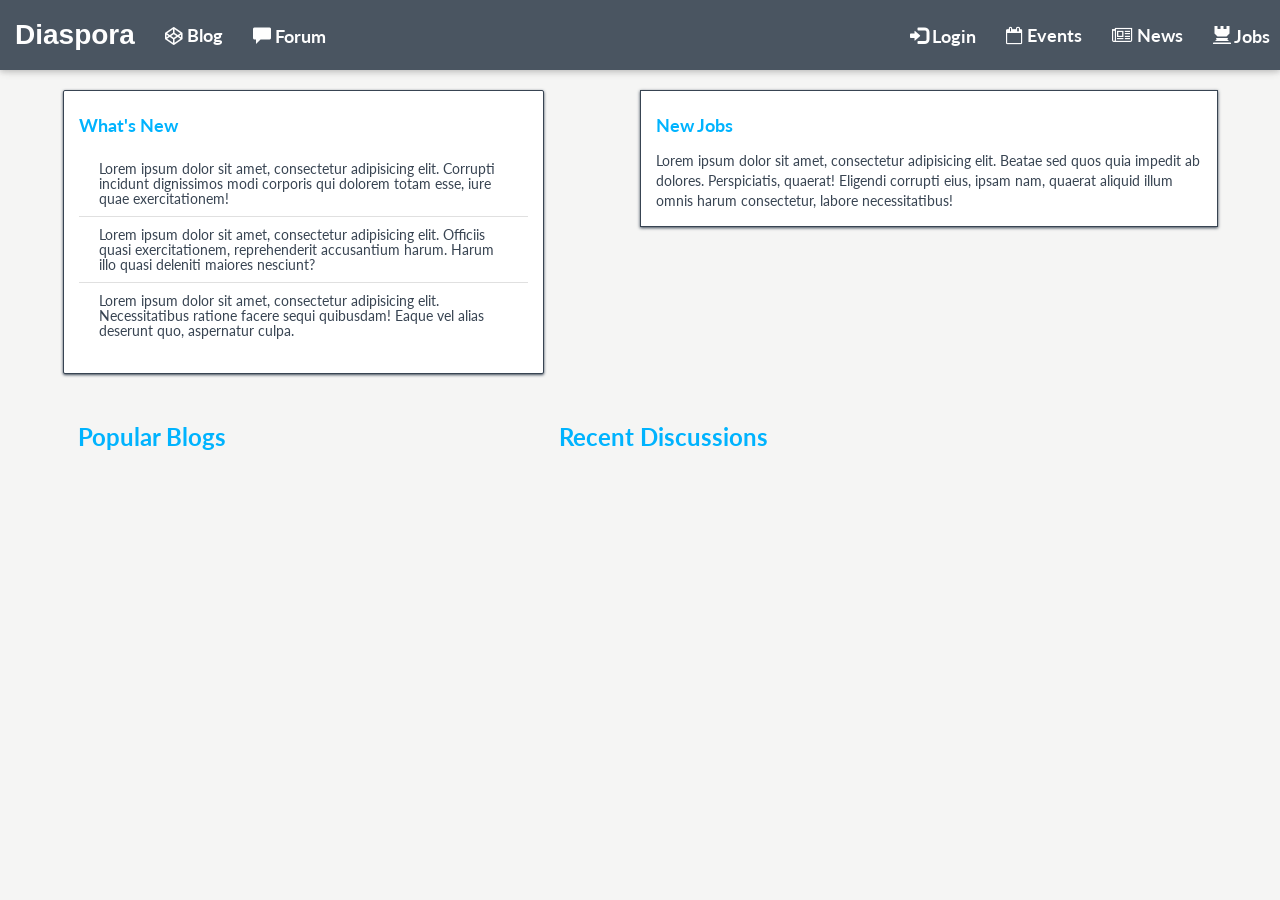
<file: onediaspora/WebContent/index.html>
<!DOCTYPE html>
<html lang="en" ng-app="module">
<head>
	<noscript>
	<div class="inner-content">
			<center><p style="font-size: 4em;">You are in STONE AGE !!!!!!!!!</p>
				<p style="font-size: 2em;">Please enable your browser's javascript engine or update your browser ---</p>
			</center>
		</div>
	</noscript>
	<meta charset="UTF-8">
	<title>Diaspora</title>
	<link rel="stylesheet" type="text/css" href="./assets/css/bootstrap-dropdownhover.css">
	<link rel="stylesheet" href="./assets/css/materialize.css">
	<link rel="stylesheet" type="text/css" href="./assets/css/bootstrap.min.css">
	<link rel="stylesheet" type="text/css" href="./assets/css/font-awesome.css">
	<link rel="stylesheet" type="text/css" href="./assets/css/main.css">
	<link href="https://fonts.googleapis.com/icon?family=Material+Icons" rel="stylesheet"> 
	<script type="text/javascript" src="./assets/js/jquery.js"></script>

</head>
<body>


	
	<div class="container-fluid">


		<nav-bar></nav-bar>  <!-- Common navbar will be placed every where in every page -->
		
		<!-- <i class="ajax-loader fa fa-spinner fa-pulse fa-3x"/></i> -->
		




		<div class="content">


			<ng-view></ng-view>  <!-- Middle content will be placed here  -->

		</div>
	</div><!-- Content wrapper ends here -->

	<!--   Container fluid ends here   -->






	<!-- <script src="assets/js/bootstrap-dropdownhover.js"></script> -->

	<script type="text/javascript" src="./assets/js/angular.js"></script>
	<script type="text/javascript" src="./assets/js/angular-route.js"></script>

	<script type="text/javascript" src="./app/components/app.js"></script>
	<script type="text/javascript" src="./app/shared/app.routes.js"></script>
	<script type="text/javascript" src="./assets/js/angular-cookies.js"></script>
	<script type="text/javascript" src="./assets/js/ngStorage.js"></script>
	<!-- <script src="app/components/login/authInterceptor.js"></script> -->
	<script type="text/javascript" src="./app/shared/sharedDirective.js"></script>
	<script type="text/javascript" src="./app/shared/fileDirective.js"></script>
	<script type="text/javascript" src="./app/components/blog/blogFactory.js"></script>
	<script type="text/javascript" src="./app/components/blog/blogController.js"></script>

	<script type="text/javascript" src="./app/components/forum/forumController.js"></script>
	<script type="text/javascript" src="./app/components/forum/forumFactory.js"></script>


	<script type="text/javascript" src="./app/components/blog/blogCommentController.js"></script>
	<script type="text/javascript" src="./app/components/forum/singleForumController.js"></script>
	<script type="text/javascript" src="./app/components/user/userController.js"></script>
	<script type="text/javascript" src="./app/components/user/userFactory.js"></script>
	<script type="text/javascript" src="./app/components/login/authenticationFactory.js"></script>
	<script src="./app/components/login/loginController.js"></script>
	<script src="./app/components/login/loginFactory.js"></script>

	<script type="text/javascript" src="./app/components/admin/adminController.js"></script>
	<script type="text/javascript" src="./app/components/admin/adminFactory.js"></script>
	<script type="text/javascript" src="./app/components/profile/profileController.js"></script>
	<script type="text/javascript" src="./app/components/profile/profileFactory.js"></script>
	<script type="text/javascript" src="./app/components/event/eventController.js"></script>
	<script type="text/javascript" src="./app/components/event/eventFactory.js"></script>

	<script type="text/javascript" src="./app/components/friend/friendController.js"></script>
	<script type="text/javascript" src="./app/components/friend/friendFactory.js"></script>

	<script type="text/javascript" src="./app/components/chat/chatController.js"></script>
	<script type="text/javascript" src="./app/components/chat/chatFactory.js"></script>
	<script type="text/javascript" src="./assets/js/sockjs.js"></script>
	<script type="text/javascript" src="./assets/js/stomp.min.js"></script>
	<script type="text/javascript" src="./assets/js/lodash.js"></script>

	<script type="text/javascript" src="./app/components/notification/notificationController.js"></script>
	<script type="text/javascript" src="./app/components/notification/notificationFactory.js"></script>

	<script type="text/javascript" src="./assets/js/bootstrap.min.js"></script>
	<script type="text/javascript" src="./assets/js/materialize.js"></script>
	<script type="text/javascript" src="./assets/js/webapp.js"></script>


</body>
</html>
</file>
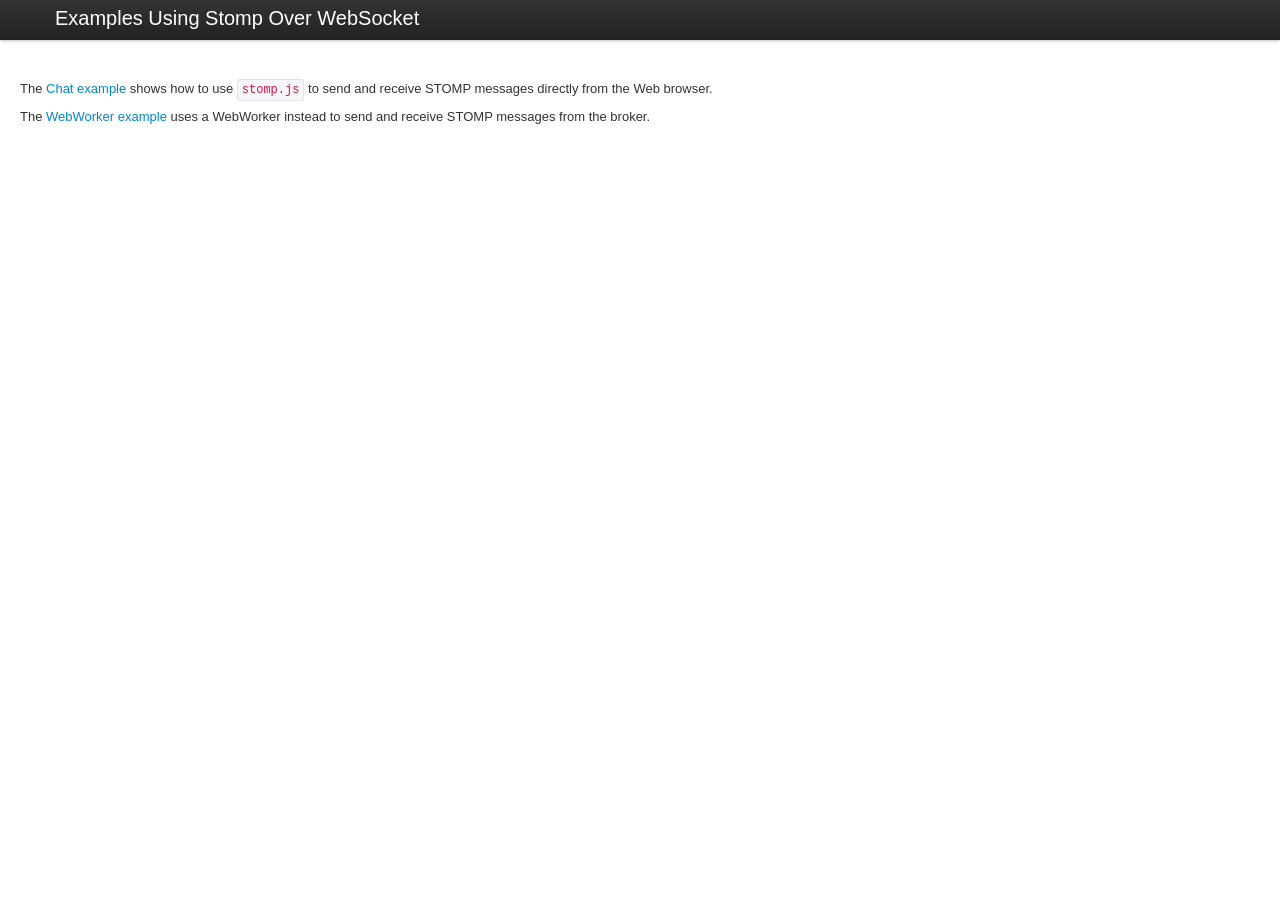
<file: onediaspora/bower_components/stomp-websocket/example/index.html>
<!DOCTYPE html>
<html lang="en">
  <head>
    <meta charset="utf-8">
    <title>Examples Using STOMP Over WebSockets</title>
    <!--[if lt IE 9]>
      <script src="http://html5shim.googlecode.com/svn/trunk/html5.js"></script>
    <![endif]-->
    <link href="css/bootstrap.min.css" rel="stylesheet">
    <link href="css/bootstrap.min.responsive.css" rel="stylesheet">
    <style type="text/css">
      body { padding-top: 80px; }
    </style>
  </head>

  <body>
    
    <div class="navbar navbar-fixed-top">
      <div class="navbar-inner">
        <div class="container">
          <a class="brand" href="#">Examples Using Stomp Over WebSocket</a>
        </div>
      </div>
    </div>

    <div class="container-fluid">
      <div class="row-fluid">
        <p>The <a href="/chat/">Chat example</a> shows how to use <code>stomp.js</code> to send and receive STOMP messages directly from the Web browser.</p>
        <p>The <a href="/webworker/">WebWorker example</a> uses a WebWorker instead to send and receive STOMP messages from the broker.</p>
      </div>
    </div>
  </body>
</html>
</file>
<file: onediaspora/WebContent/assets/css/main.css>
@import url(http://fonts.googleapis.com/css?family=Lato:400,900);

body { 
	background-color:rgb(245, 245, 244);
	margin: 0; 
	height: 100%; 
	color: #384452;
	font-family: 'Lato', sans-serif;
	font-weight: 400;
}

.menubar{
	border-radius: 0px;
	background-color: #384452;
	border-color: transparent;
	/* background-color: #388697; */
	/* box-shadow: 0px 3px 5px 0px; */
}

.navbar {
	min-height: 70px;
	padding-top: 10px;
	margin-bottom: 0px;
	opacity: .9;
}

.navbar-brand {
	font-family: 'Raleway', sans-serif;
	font-weight: 900;
	font-size: 28px;
}

.navbar-header .navbar-brand {
	color: white;
}

.navbar-default .navbar-nav > li > a {
	color: white;
	font-weight: 700;
	font-size: 18px;
}

.navbar-default .navbar-nav > li > a:hover {
	color: #00b3fe;
}

.navbar-default .navbar-nav > .active > a, .navbar-default .navbar-nav > .active > a:hover, .navbar-default .navbar-nav > .active > a:focus {
	color: #00b3fe;
	background-color: transparent;
}

.navbar-default {
	background-color: #384452;
	border-color: transparent;
}

.dropdown-menu {
	background: #384452;
}

.dropdown-menu > li > a {
	color: white;
	font-weight: 700;
	font-size: 15px;
}

input[type=text]{
	line-height: normal;
}
/*############################################ */
/* My nav bar */


/* #myNavbar ul li a{
	color:white;
	font-weight: 400px;
	font-size: 18px;
	transition: font-size .2s, font-color .2s;
}
.navbar-header .navbar-brand{
	color:white;
	font-size: 2em;
	font-family:Comic Sans MS;
	background-color:#9cc5e1;
	cursor: default;
	border-radius: 0px 5px 5px 0px;
}

#cc2936
#myNavbar ul li a:hover{
	color: 	#9cc5e1;
	font-size:21px;

}

.navbar-toggle{
	background-color:#9cc5e1;	 
}

.navbar-toggle:hover{
	background-color:#9cc5e1;	 
} 


*/

/* ########################################## */




.content-wrapper{
	margin:70px 20px 20px 20px;
	/* background-color: #cbe4f8; */
	border-radius:5px;	
	/* 	box-shadow: 2px 2px 5px 0px; */
	padding:0px 20px 20px 20px;
	font-size:1em;
	
	
}

.content{
	margin: 80px 0px 0px 0px;
}


@media (min-width: 900px){
	.shift-right{
		margin-left:30px;
	}

}


.inner-content{
	margin-top: 10px;
	background-color: white;
	padding:15px;
	box-shadow: 0px 1px 3px 0px;
	border:1px solid;
}
.home-title{
	font-size: 2em;
}
.content-title{
	font-size: 3em;
}

.title-blog{
	text-align: center;
	border-radius: 5px;
	font-size: 2em;
	border:1px solid;
	/*background-color:#55a3f6;*/
	box-shadow: 0px  2px 2px 0px;
}

.title-forum{
	text-align: center;
	border-radius: 5px;
	font-size: 2em;
	border:1px solid;
	/*background-color:#ff66ff;*/
	box-shadow: 0px  2px 2px 0px;
}
.card-image{
	height:70px;
	width: 70px;
	float:left;
}

/* for text after the image in card */
.card-text{
	
	font-family: calibri;
	font-size: 15px;
	margin-left:10px;
	text-align: right;
}

.table-toggle tbody tr td{

	border-bottom: 2px solid;
}
.table > tbody > tr > td{
	margin:5px;
	vertical-align: middle;
}
table > tbody > tr > td>span{
	
	vertical-align: middle;
}

.logo{
	font-family:sans-serif;
}


li.inner-content{
	list-style: none;
}

input[type="text"]{
	font-size: 15px;
}

textarea.materialize-textarea{
	font-size: 15px;
}	
/* .sidebar-back{
	background-color:red;
	min-height: 100%;
	text-align: center;
	border-radius: 0px 10px 10px 0px;
	box-shadow: 2px 0px 3px 0px;
}

.nav-pills-stacked{
width: 100%;
}
.sidebar-ul{
font-size: 18px;
} */
.label-big{
	font-size:20px;
}


.message{
	margin-top:10px;
}

.pointer{
	cursor: pointer;
}


/* ############################################################# */


.ctitle {
	color: #00b3fe;
	font-weight: 700;
	margin-bottom: 15px;
}



/* #mydiv {  
    position:fixed;
    top:0;
    left:0;
    width:100%;
    height:100%;
    z-index:1000;
    background-color:grey;
    opacity: .2;
    } */

    .ajax-loader {

    	position: fixed;
    	left: 50%;
    	top: 50%;
    	z-index:1000;
    	margin-left: -32px; /* -1 * image width / 2 */
    	margin-top: -32px;  /* -1 * image height / 2 */
    	display: block;     
    }


    .pop-form{
    	position: fixed;
    	left: 20%;
    	top: 20%;
    	z-index:10000;
    	margin-left: -32px; /* -1 * image width / 2 */
    	margin-top: -32px;  /* -1 * image height / 2 */
    	display: block; 

    }

    .model-background
    {
    	position: fixed;
    	height:100%; 
    	width:100%;
    	background-color: #7F7F7F;
    	opacity: 0.5;
    	z-index: 1000
    }

    [type="radio"]:not(:checked) + label,
    [type="radio"]:checked + label{
    	font-size: 1em;
    }

    legend{
    	font-size: 15px;
    }

    .error{
    	color:white;
    	text-align: center;
    	border-radius: 3px;
    	padding:5px;
    	font-size: 1.2em;

    }
    .success{
    	color:black;
    	text-align: center;
    	border:2px solid green;
    	padding:5px;
    	border-radius: 3px;
    	font-size: 1.2em;
    }


    .name{
    	font-size: 2em;
    	font-weight: bold;
    	margin-left: 5px;
    }
/*  @media(min-width: 900px){
   	.profile-image{
   		height: 350px;
   		width:350px;
   	}
   }

   @media (min-width: 675px) {
   	.profile-image{
   		height:px;
   		width:256px;
   	}
   }

   @media (min-width: 450px) {
   	.profile-image{
			height: 128px;
			width: 128px;
   	}
   	} */
   	.profile-image{
   		height: 150px;
   		width: 150px;
   		float:left;
   	}

   	.profile-name{
   		font-size: 3em;
   		font-weight: bold;
   		font-style: italic; 
   	}

   	.profile-wrapper{
   		min-height: 250px;
   	}
   	.profile-status{
   		font-size: 1.5em;
   	}

.admin-user-box{
	padding:5px;
	border:1px solid;
	border-radius: 3px;
	width: 40%;
	box-shadow: 0px 1px 1px 0px;
}

.user-status{
	font-size: 2em
	word-spacing: 5px;
}
</file>
